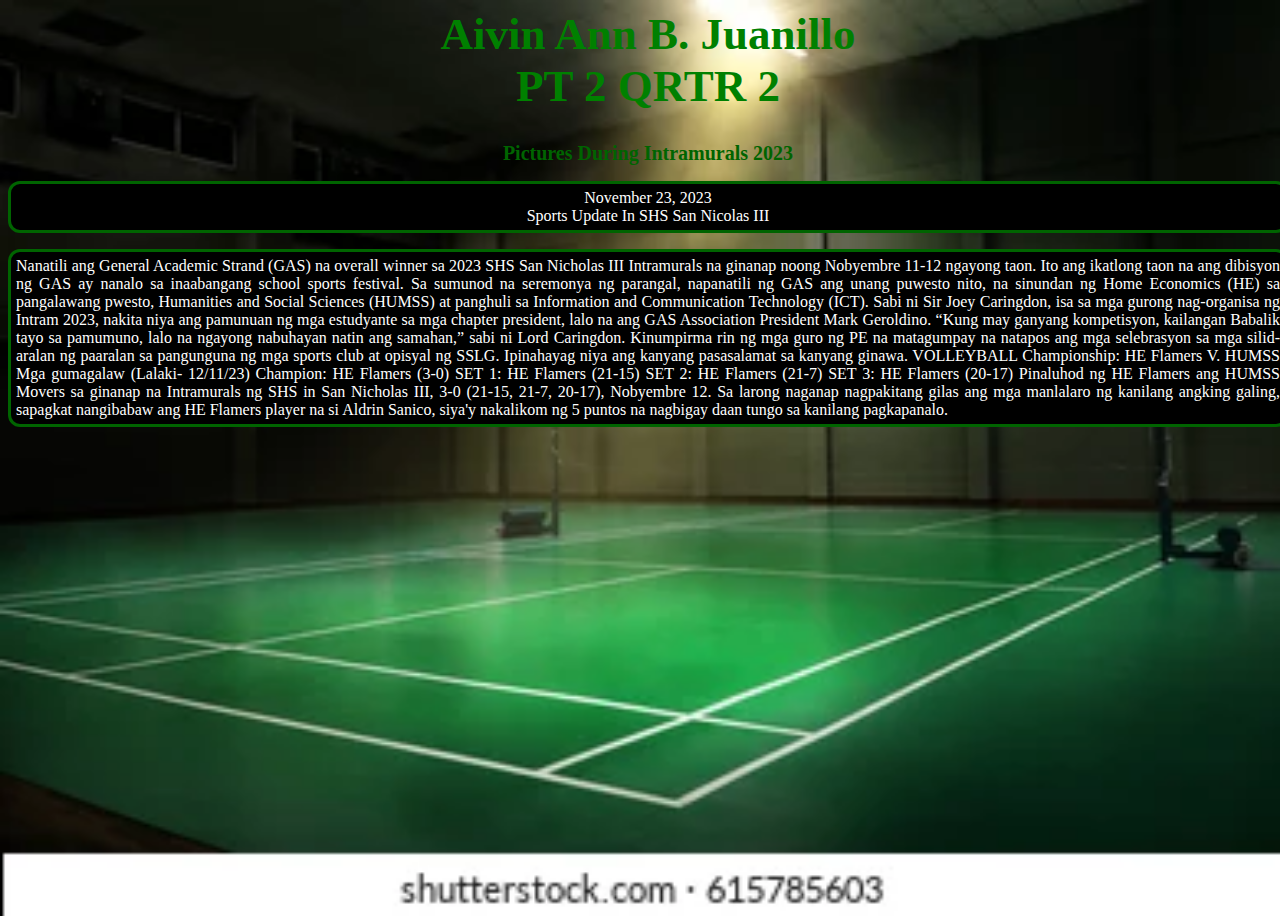
<file: index.html>
<!DOCTYPE html>
<html>
<head>
  <!-- sports pt yung na sa pdf -->
  <title>Sports Events And Happenings</title>
  <link rel="stylesheet" href="style.css">
</head>
<body>
    <h1>Aivin Ann B. Juanillo<br> PT 2 QRTR 2</h1>
<nav>
    <a href="seh.html"><span>Pictures During Intramurals 2023</span></a>
</nav> 
<div>
    <p class="one">November 23, 2023<br>Sports Update In SHS San Nicolas III</p>
    <p class="two">Nanatili ang General Academic Strand (GAS) na overall winner sa  2023  SHS  San Nicholas III Intramurals na ginanap noong Nobyembre 11-12 ngayong taon. Ito ang ikatlong taon na ang dibisyon ng GAS ay nanalo sa inaabangang school sports festival. Sa sumunod na seremonya ng parangal, napanatili ng GAS ang unang puwesto nito, na sinundan ng Home Economics (HE) sa pangalawang pwesto, Humanities and Social Sciences (HUMSS) at panghuli sa Information and Communication Technology (ICT). Sabi ni Sir Joey Caringdon, isa sa mga gurong nag-organisa ng Intram 2023, nakita niya ang pamunuan ng mga estudyante sa mga chapter president, lalo na ang GAS Association President  Mark Geroldino. “Kung may ganyang kompetisyon, kailangan Babalik tayo sa pamumuno, lalo na ngayong nabuhayan natin ang samahan,” sabi ni Lord Caringdon. Kinumpirma rin ng mga guro ng PE  na matagumpay na natapos ang mga selebrasyon sa mga silid-aralan ng paaralan sa pangunguna ng mga sports club at opisyal ng SSLG. Ipinahayag niya ang kanyang pasasalamat sa kanyang ginawa. VOLLEYBALL Championship: HE Flamers V. HUMSS Mga gumagalaw (Lalaki- 12/11/23) Champion: HE Flamers (3-0) SET 1: HE Flamers (21-15) SET 2: HE Flamers (21-7) SET 3: HE Flamers (20-17) Pinaluhod ng HE Flamers ang HUMSS Movers sa ginanap na Intramurals ng SHS in San Nicholas III, 3-0 (21-15, 21-7, 20-17), Nobyembre 12. Sa larong naganap nagpakitang gilas ang mga manlalaro ng kanilang angking galing, sapagkat nangibabaw ang HE Flamers player  na si Aldrin Sanico, siya'y nakalikom ng 5 puntos na nagbigay daan tungo sa kanilang pagkapanalo.</p>
</div>
    
</body>
</html>
</file>
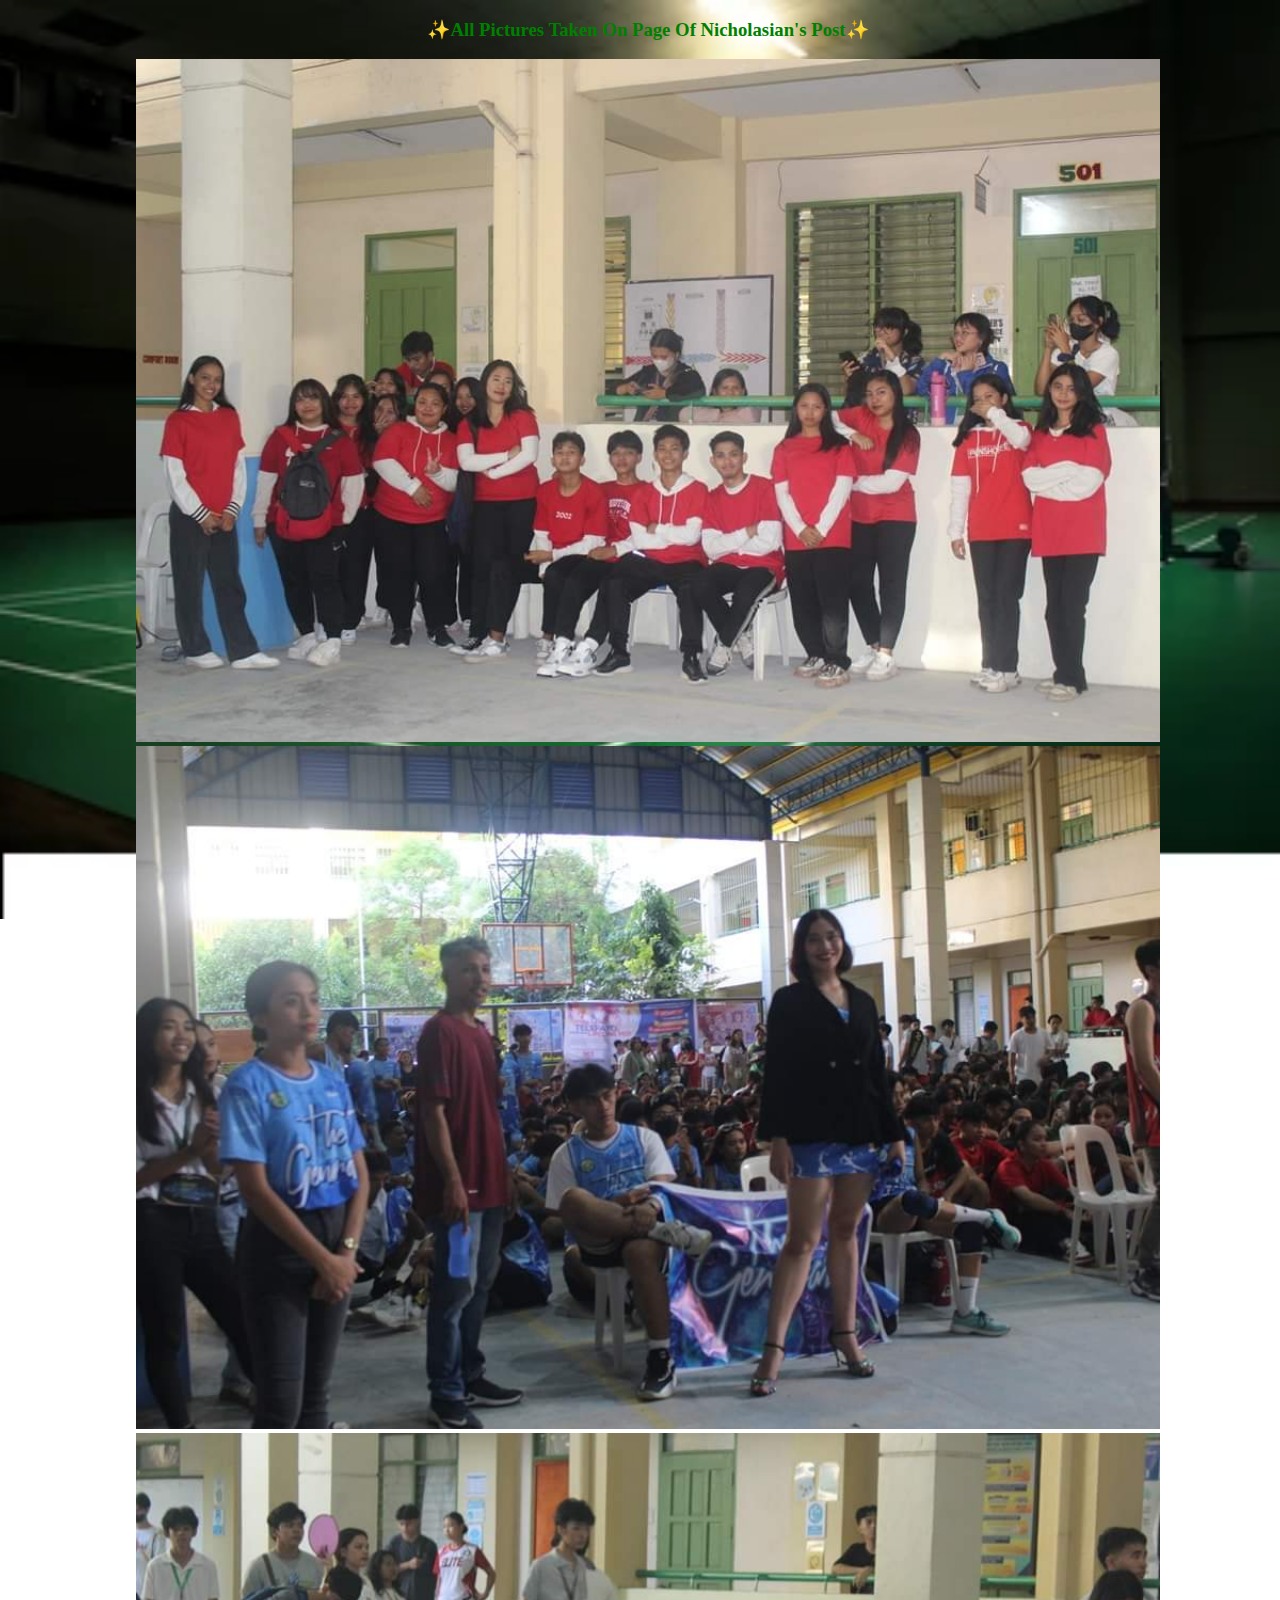
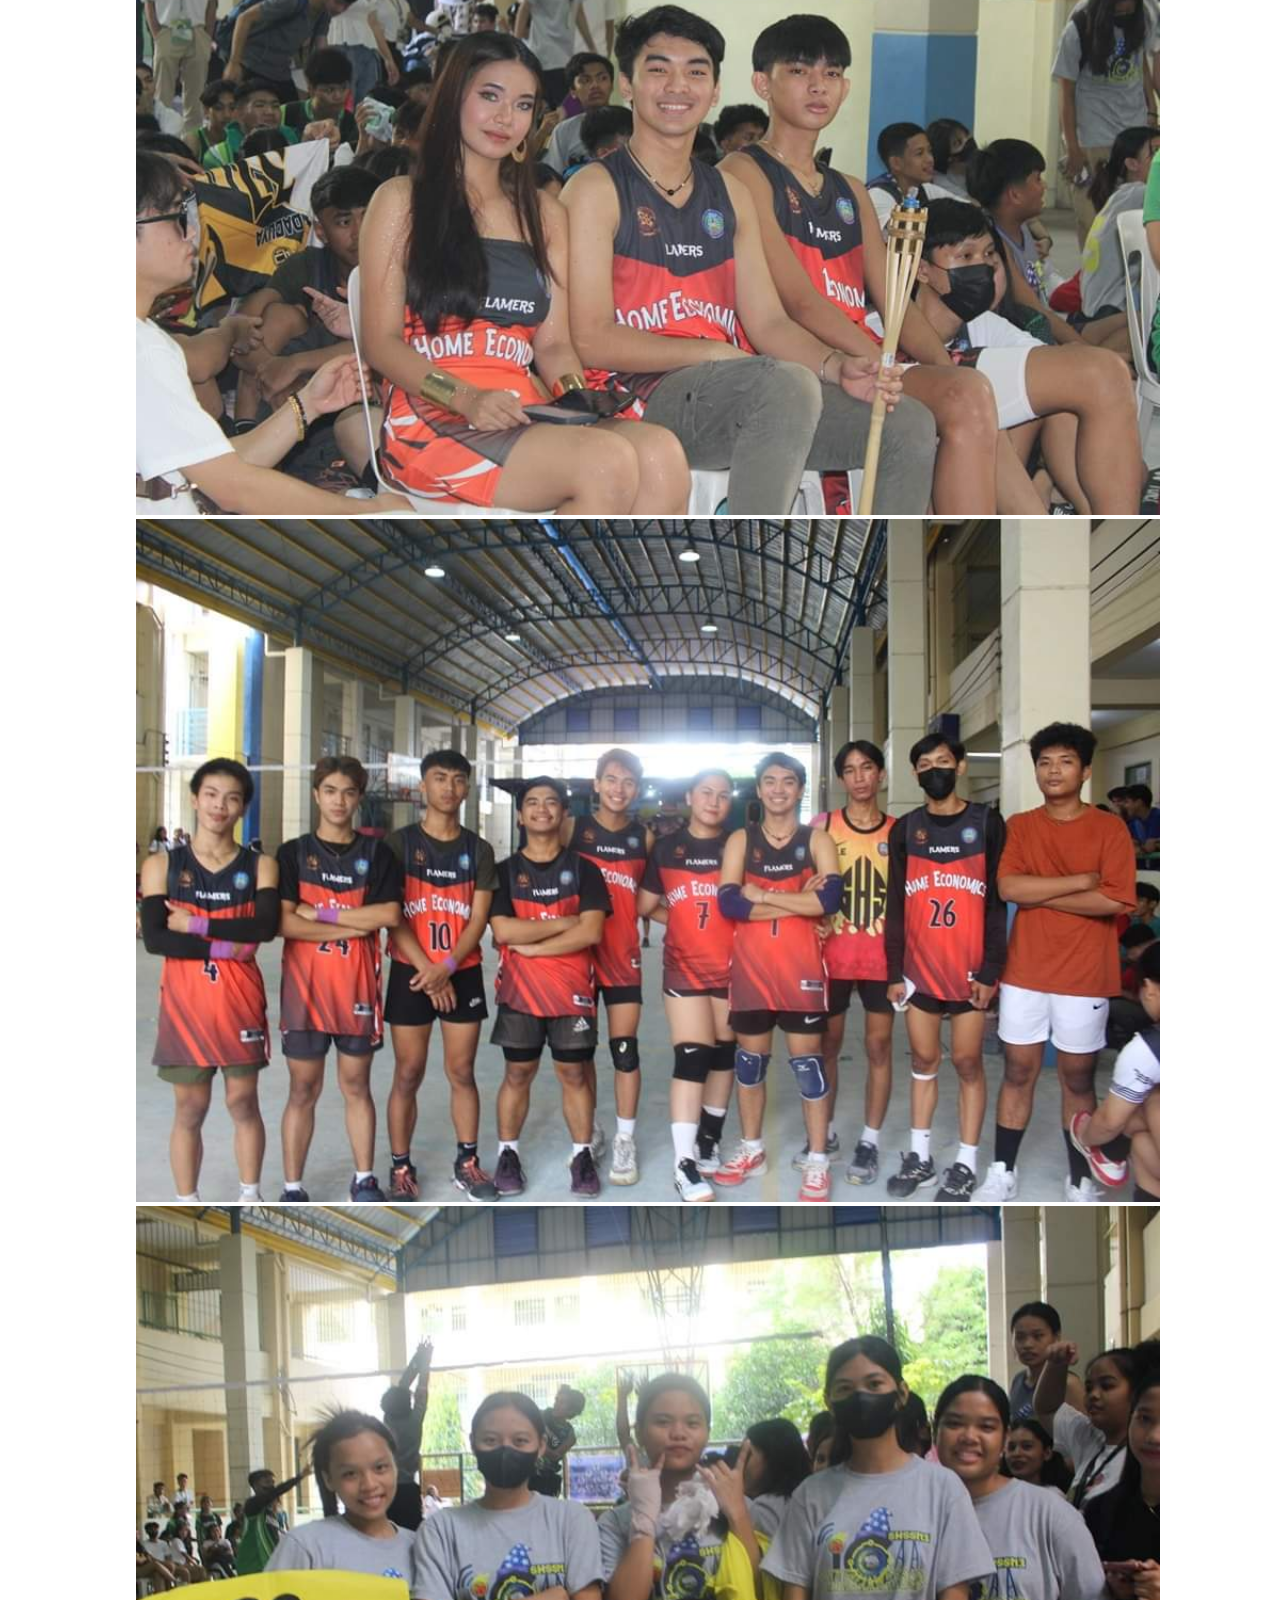
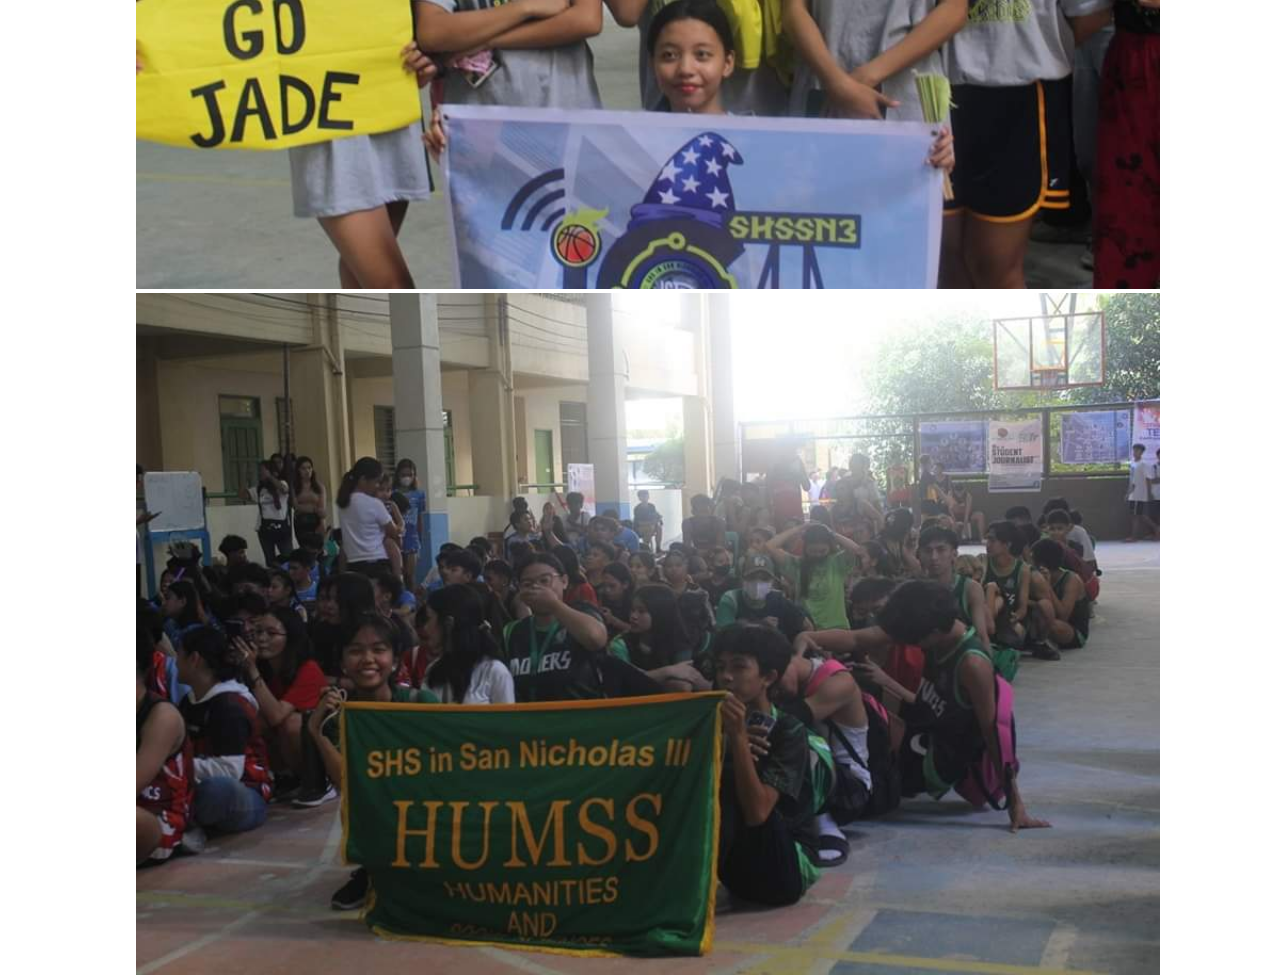
<file: seh.html>
<!DOCTYPE html>
<html>
<head>
  <!-- sports pt yung na sa pdf -->
  <title>Sports Events And Happenings</title>
  <link rel="stylesheet" href="style.css">
</head> 
<body>
<div>
  <h3>✨All Pictures Taken On Page Of Nicholasian's Post✨</h3>
  <center>
    <img src="1.jpg" alt="intrams" style="width:80%">
    <img src="2.jpg" alt="intrams" style="width:80%">
    <img src="3.jpg" alt="intrams" style="width:80%">
    <img src="4.jpg" alt="intrams" style="width:80%">
    <img src="5.jpg" alt="intrams" style="width:80%">
    <img src="6.jpg" alt="intrams" style="width:80%">
  </center>  
</div>
</body>
</html>
</file>
<file: style.css>
body {
    width: 100%;
    height: 100vh;
    background-image: url("bgcourt.jpg");
    background-repeat: no-repeat;
    background-attachment: fixed;
    background-size: cover;
    color: green;
    align-items: center;
    justify-content: center;
    font-family: 'poppins', 'sans-serif,';
    text-align: center;
    
} 

h1 {
    font-size: 45px;
    margin-top: 1px;
}

span {
  color: darkgreen;
}

/* all about hover */

nav a{
    text-decoration: none;
    text-transform: capitalize;
    color: darkgreen;
    font-size: 20px;
    font-weight: 600;
    padding: 0 10px;
    margin: 0px;
    position: relative;
} 

nav a:hover {
    color: white;
}  

nav a::before {
    content:'';
    position: absolute;
    bottom: -10px;
    left: 0;
    width: 0%;
    height: 3px;
    background-color: black;
    transition: all .7s;
}  

nav a:hover::before {
    width: 100%;
} 

/* border sa paragraph */ 

p.one {
  border-style: solid;
  border-color: darkgreen;
  background-color: black;
  color: white;
  border-radius: 12px;
  padding: 5px;
}

p.two{
  border-style: solid;
  border-color: darkgreen;
  background-color: black;
  color: white;
  border-radius: 12px;
  padding: 5px;
  text-align: justify;
}
</file>
